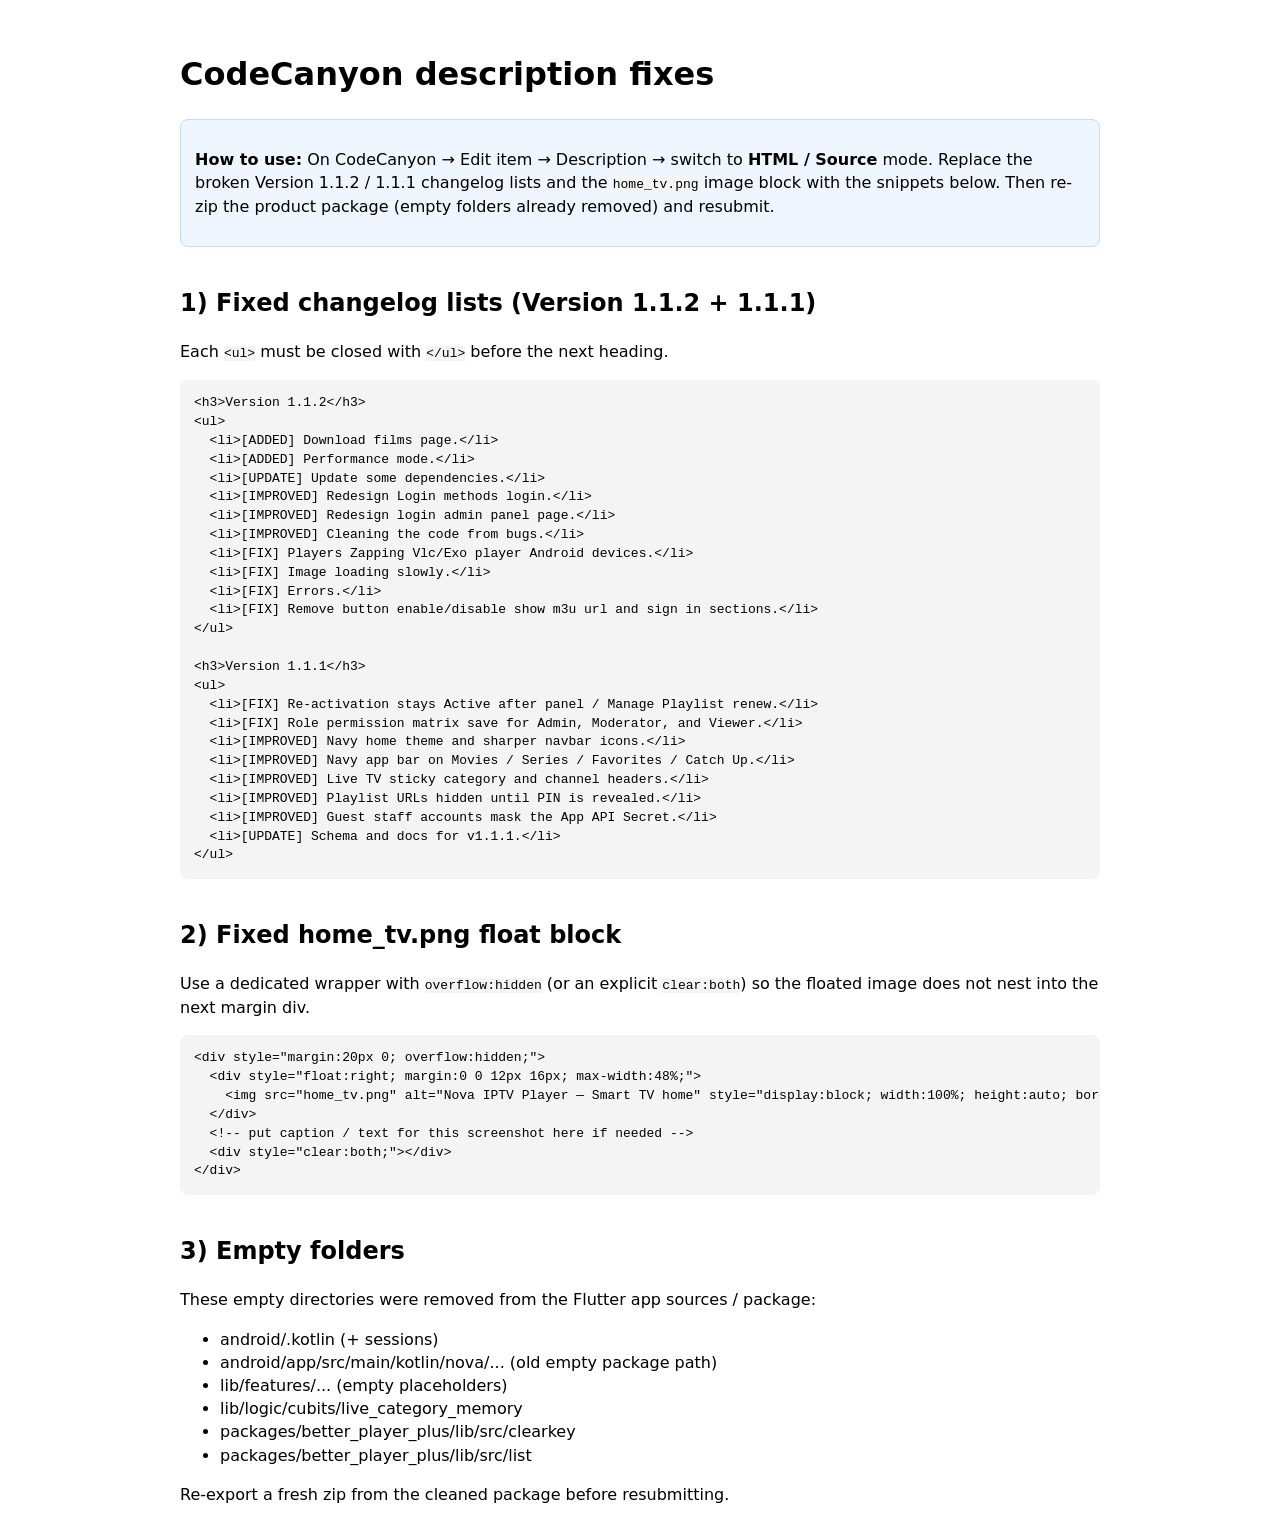
<file: 02-Nova_IPTV_Flutter_App/codecanyon_description_fixes.html>
<!DOCTYPE html>
<html>
<head>
  <meta charset="utf-8" />
  <title>CodeCanyon description fixes — Nova IPTV Player</title>
  <style>
    body { font-family: system-ui, sans-serif; max-width: 920px; margin: 24px auto; padding: 0 16px; line-height: 1.45; }
    code, pre { background: #f4f4f5; }
    pre { padding: 14px; overflow: auto; border-radius: 8px; }
    h1,h2 { margin-top: 1.6em; }
    .note { background: #eff6ff; border: 1px solid #bfdbfe; padding: 12px 14px; border-radius: 8px; }
  </style>
</head>
<body>
  <h1>CodeCanyon description fixes</h1>
  <div class="note">
    <p><strong>How to use:</strong> On CodeCanyon → Edit item → Description → switch to <strong>HTML / Source</strong> mode.
    Replace the broken Version 1.1.2 / 1.1.1 changelog lists and the <code>home_tv.png</code> image block with the snippets below.
    Then re-zip the product package (empty folders already removed) and resubmit.</p>
  </div>

  <h2>1) Fixed changelog lists (Version 1.1.2 + 1.1.1)</h2>
  <p>Each <code>&lt;ul&gt;</code> must be closed with <code>&lt;/ul&gt;</code> before the next heading.</p>
  <pre>&lt;h3&gt;Version 1.1.2&lt;/h3&gt;
&lt;ul&gt;
  &lt;li&gt;[ADDED] Download films page.&lt;/li&gt;
  &lt;li&gt;[ADDED] Performance mode.&lt;/li&gt;
  &lt;li&gt;[UPDATE] Update some dependencies.&lt;/li&gt;
  &lt;li&gt;[IMPROVED] Redesign Login methods login.&lt;/li&gt;
  &lt;li&gt;[IMPROVED] Redesign login admin panel page.&lt;/li&gt;
  &lt;li&gt;[IMPROVED] Cleaning the code from bugs.&lt;/li&gt;
  &lt;li&gt;[FIX] Players Zapping Vlc/Exo player Android devices.&lt;/li&gt;
  &lt;li&gt;[FIX] Image loading slowly.&lt;/li&gt;
  &lt;li&gt;[FIX] Errors.&lt;/li&gt;
  &lt;li&gt;[FIX] Remove button enable/disable show m3u url and sign in sections.&lt;/li&gt;
&lt;/ul&gt;

&lt;h3&gt;Version 1.1.1&lt;/h3&gt;
&lt;ul&gt;
  &lt;li&gt;[FIX] Re-activation stays Active after panel / Manage Playlist renew.&lt;/li&gt;
  &lt;li&gt;[FIX] Role permission matrix save for Admin, Moderator, and Viewer.&lt;/li&gt;
  &lt;li&gt;[IMPROVED] Navy home theme and sharper navbar icons.&lt;/li&gt;
  &lt;li&gt;[IMPROVED] Navy app bar on Movies / Series / Favorites / Catch Up.&lt;/li&gt;
  &lt;li&gt;[IMPROVED] Live TV sticky category and channel headers.&lt;/li&gt;
  &lt;li&gt;[IMPROVED] Playlist URLs hidden until PIN is revealed.&lt;/li&gt;
  &lt;li&gt;[IMPROVED] Guest staff accounts mask the App API Secret.&lt;/li&gt;
  &lt;li&gt;[UPDATE] Schema and docs for v1.1.1.&lt;/li&gt;
&lt;/ul&gt;</pre>

  <h2>2) Fixed home_tv.png float block</h2>
  <p>Use a dedicated wrapper with <code>overflow:hidden</code> (or an explicit <code>clear:both</code>) so the floated image does not nest into the next margin div.</p>
  <pre>&lt;div style="margin:20px 0; overflow:hidden;"&gt;
  &lt;div style="float:right; margin:0 0 12px 16px; max-width:48%;"&gt;
    &lt;img src="home_tv.png" alt="Nova IPTV Player — Smart TV home" style="display:block; width:100%; height:auto; border-radius:8px;" /&gt;
  &lt;/div&gt;
  &lt;!-- put caption / text for this screenshot here if needed --&gt;
  &lt;div style="clear:both;"&gt;&lt;/div&gt;
&lt;/div&gt;</pre>

  <h2>3) Empty folders</h2>
  <p>These empty directories were removed from the Flutter app sources / package:</p>
  <ul>
    <li>android/.kotlin (+ sessions)</li>
    <li>android/app/src/main/kotlin/nova/... (old empty package path)</li>
    <li>lib/features/... (empty placeholders)</li>
    <li>lib/logic/cubits/live_category_memory</li>
    <li>packages/better_player_plus/lib/src/clearkey</li>
    <li>packages/better_player_plus/lib/src/list</li>
  </ul>
  <p>Re-export a fresh zip from the cleaned package before resubmitting.</p>
</body>
</html>
</file>
